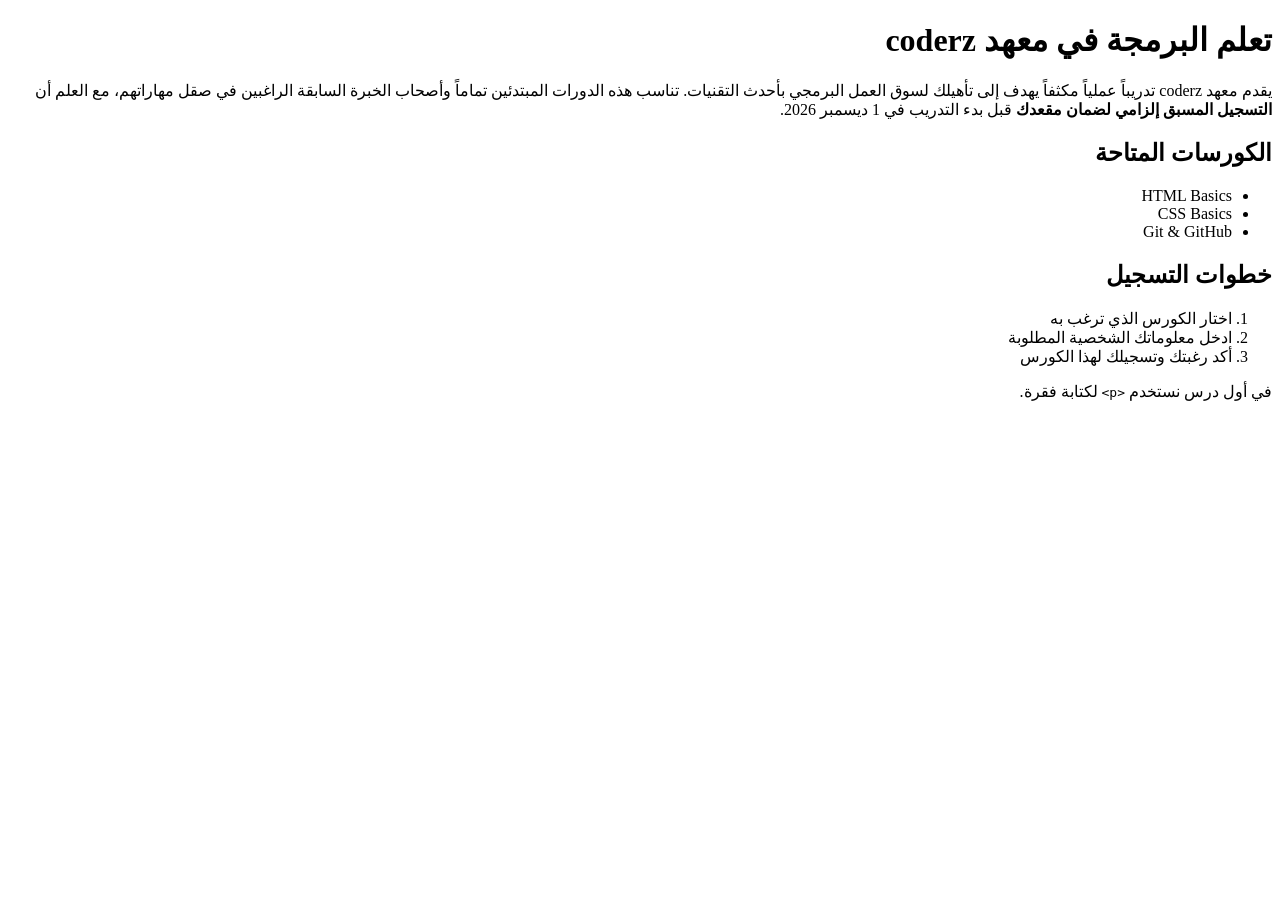
<file: assignment-1/index.html>
<!DOCTYPE html>
<html lang="ar" dir="rtl">
<head>
    <meta charset="UTF-8">
    <meta name="viewport" content="width=device-width, initial-scale=1.0">
    <title>معهد coderz</title>
</head>
<body>

    <h1>تعلم البرمجة في معهد coderz</h1>

    <p>
        يقدم معهد coderz تدريباً عملياً مكثفاً يهدف إلى تأهيلك لسوق العمل البرمجي بأحدث التقنيات. 
        تناسب هذه الدورات المبتدئين تماماً وأصحاب الخبرة السابقة الراغبين في صقل مهاراتهم، 
        مع العلم أن <strong>التسجيل المسبق إلزامي لضمان مقعدك</strong> قبل بدء التدريب في 
        <time datetime="2026-12-01">1 ديسمبر 2026</time>.
    </p>

    <section>
        <h2>الكورسات المتاحة</h2>
        <ul>
            <li>HTML Basics</li>
            <li>CSS Basics</li>
            <li>Git &amp; GitHub</li>
        </ul>
    </section>

    <section>
        <h2>خطوات التسجيل</h2>
        <ol>
            <li> اختار الكورس الذي ترغب به</li>
            <li>ادخل معلوماتك الشخصية المطلوبة</li>
            <li>أكد رغبتك وتسجيلك لهذا الكورس</li>
    </section>

    <section>
        <p>في أول درس نستخدم <code>&lt;p&gt;</code> لكتابة فقرة.</p>
    </section>

    








    
</body>
</html>
</file>
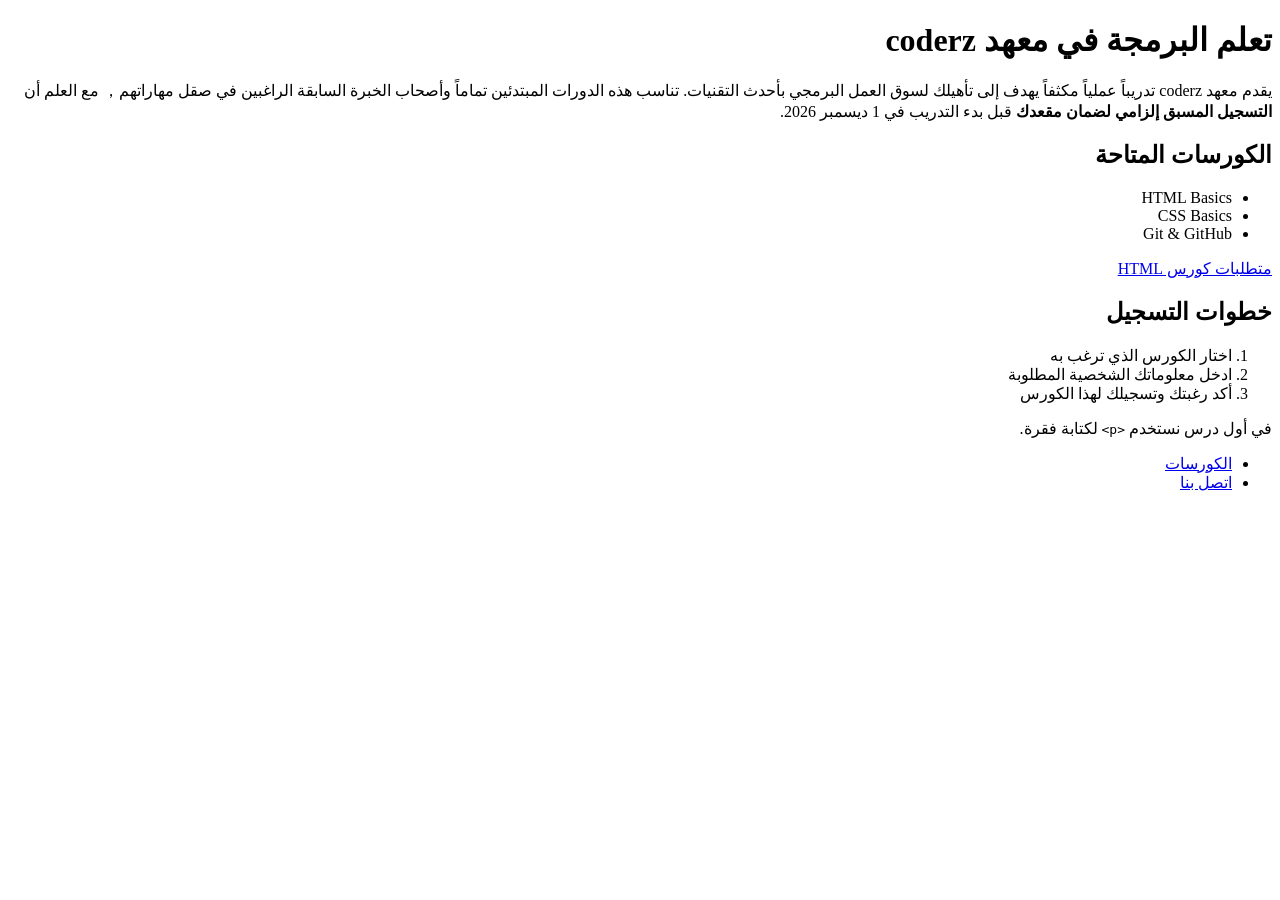
<file: assignment-2/index.html>
<!DOCTYPE html>
<html lang="ar" dir="rtl">
<head>
    <meta charset="UTF-8">
    <meta name="viewport" content="width=device-width, initial-scale=1.0">
    <title>معهد coderz</title>
</head>
<body>

    <h1>تعلم البرمجة في معهد coderz</h1>

    <p>
        يقدم معهد coderz تدريباً عملياً مكثفاً يهدف إلى تأهيلك لسوق العمل البرمجي بأحدث التقنيات. 
        تناسب هذه الدورات المبتدئين تماماً وأصحاب الخبرة السابقة الراغبين في صقل مهاراتهم， 
        مع العلم أن <strong>التسجيل المسبق إلزامي لضمان مقعدك</strong> قبل بدء التدريب في 
        <time datetime="2026-12-01">1 ديسمبر 2026</time>.
    </p>

    <section>
        <h2>الكورسات المتاحة</h2>
        <ul>
            <li>HTML Basics</li>
            <li>CSS Basics</li>
            <li>Git &amp; GitHub</li>
        </ul>
        <p>
            <a href="pages/courses.html#requirements">متطلبات كورس HTML</a>
        </p>
    </section>
        
    <section>
        <h2>خطوات التسجيل</h2>
        <ol>
            <li> اختار الكورس الذي ترغب به</li>
            <li>ادخل معلوماتك الشخصية المطلوبة</li>
            <li>أكد رغبتك وتسجيلك لهذا الكورس</li>
    </section>

    <section>
        <p>في أول درس نستخدم <code>&lt;p&gt;</code> لكتابة فقرة.</p>
    </section>

    
    <nav>
        <ul>
            <li><a href="pages/courses.html" >الكورسات</a></li>
            <li><a href="pages/contact.html" >اتصل بنا</a></li>
        </ul>

    </nav>





    
</body>
</html>
</file>
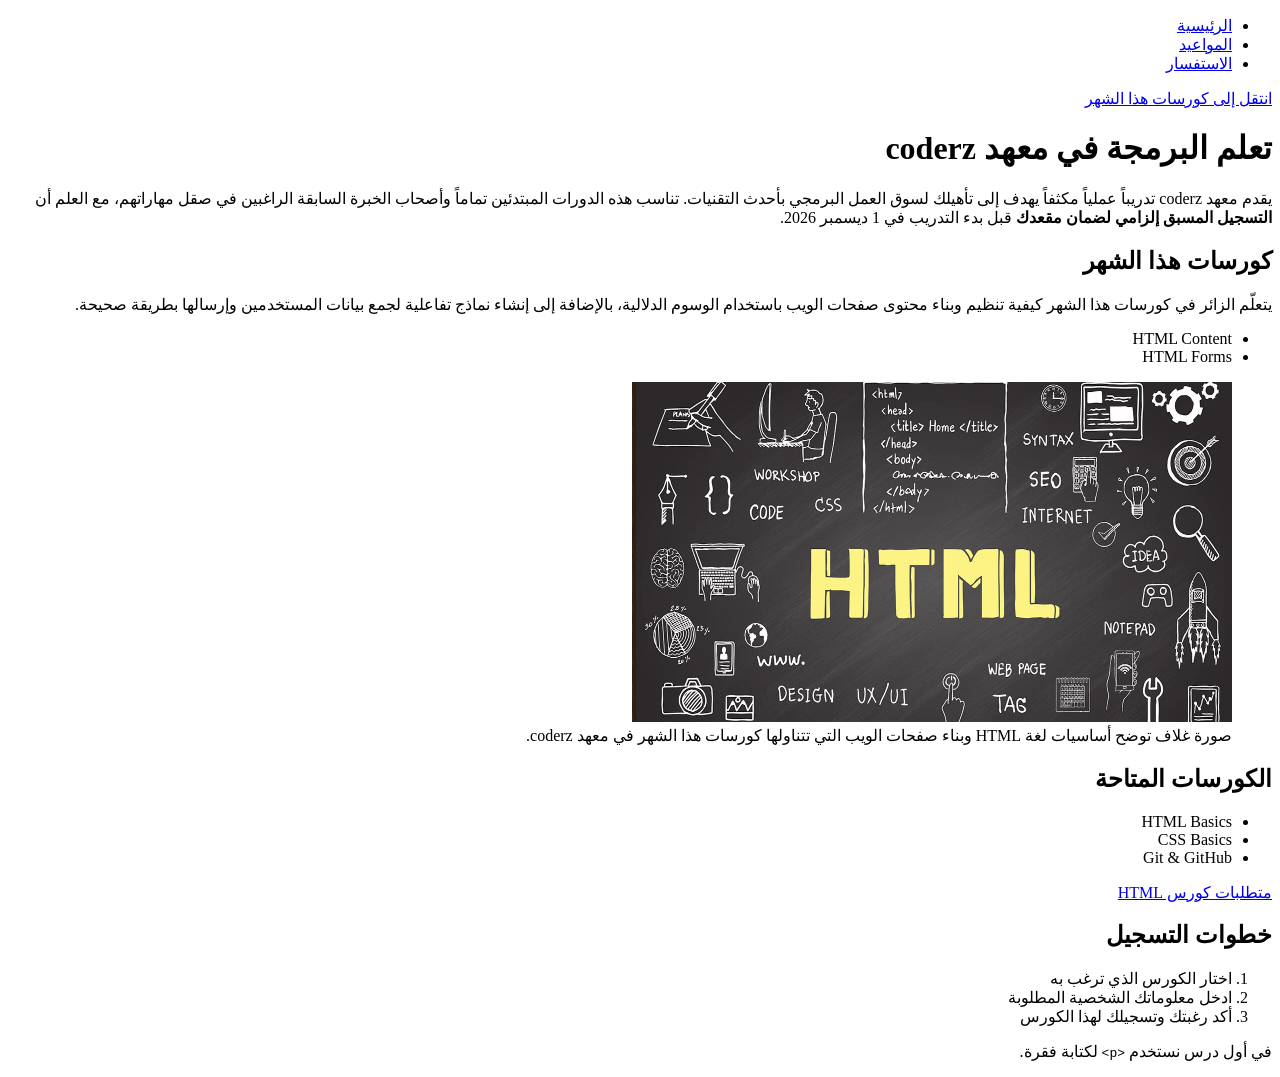
<file: session-5/index.html>
<!DOCTYPE html>
<html lang="ar" dir="rtl">
<head>
    <meta charset="UTF-8">
    <meta name="viewport" content="width=device-width, initial-scale=1.0">
    <title>معهد coderz</title>
</head>
<body>

    <header>
        <nav>
            <ul>
                <li><a href="index.html">الرئيسية</a></li>
                <li><a href="pages/schedule.html">المواعيد</a></li>
                <li><a href="pages/enquiry.html">الاستفسار</a></li>
            </ul>
        </nav>
        <p><a href="#monthly-courses">انتقل إلى كورسات هذا الشهر</a></p>
    </header>

    <main>
        <h1>تعلم البرمجة في معهد coderz</h1>

        <p>
            يقدم معهد coderz تدريباً عملياً مكثفاً يهدف إلى تأهيلك لسوق العمل البرمجي بأحدث التقنيات. 
            تناسب هذه الدورات المبتدئين تماماً وأصحاب الخبرة السابقة الراغبين في صقل مهاراتهم، 
            مع العلم أن <strong>التسجيل المسبق إلزامي لضمان مقعدك</strong> قبل بدء التدريب في 
            <time datetime="2026-12-01">1 ديسمبر 2026</time>.
        </p>

        <section id="monthly-courses">
            <h2>كورسات هذا الشهر</h2>
            <p>
                يتعلّم الزائر في كورسات هذا الشهر كيفية تنظيم وبناء محتوى صفحات الويب باستخدام الوسوم الدلالية، 
                بالإضافة إلى إنشاء نماذج تفاعلية لجمع بيانات المستخدمين وإرسالها بطريقة صحيحة.
            </p>
            <ul>
                <li>HTML Content</li>
                <li>HTML Forms</li>
            </ul>
            <figure>
                <img src="images/course-cover.jpg" alt="سبورة سوداء تتوسطها كلمة HTML باللون الأصفر مع رسم توضيحي لهيكل صفحة الويب الأساسي ومفاهيم التصميم والبرمجة" width="600" height="340">
                <figcaption>صورة غلاف توضح أساسيات لغة HTML وبناء صفحات الويب التي تتناولها كورسات هذا الشهر في معهد coderz.</figcaption>
            </figure>
        </section>

        <section>
            <h2>الكورسات المتاحة</h2>
            <ul>
                <li>HTML Basics</li>
                <li>CSS Basics</li>
                <li>Git &amp; GitHub</li>
            </ul>
            <p>
                <a href="pages/courses.html#requirements">متطلبات كورس HTML</a>
            </p>
        </section>

        <section>
            <h2>خطوات التسجيل</h2>
            <ol>
                <li>اختار الكورس الذي ترغب به</li>
                <li>ادخل معلوماتك الشخصية المطلوبة</li>
                <li>أكد رغبتك وتسجيلك لهذا الكورس</li>
            </ol>
        </section>

        <section>
            <p>في أول درس نستخدم <code>&lt;p&gt;</code> لكتابة فقرة.</p>
        </section>
    </main>

</body>
</html>
</file>
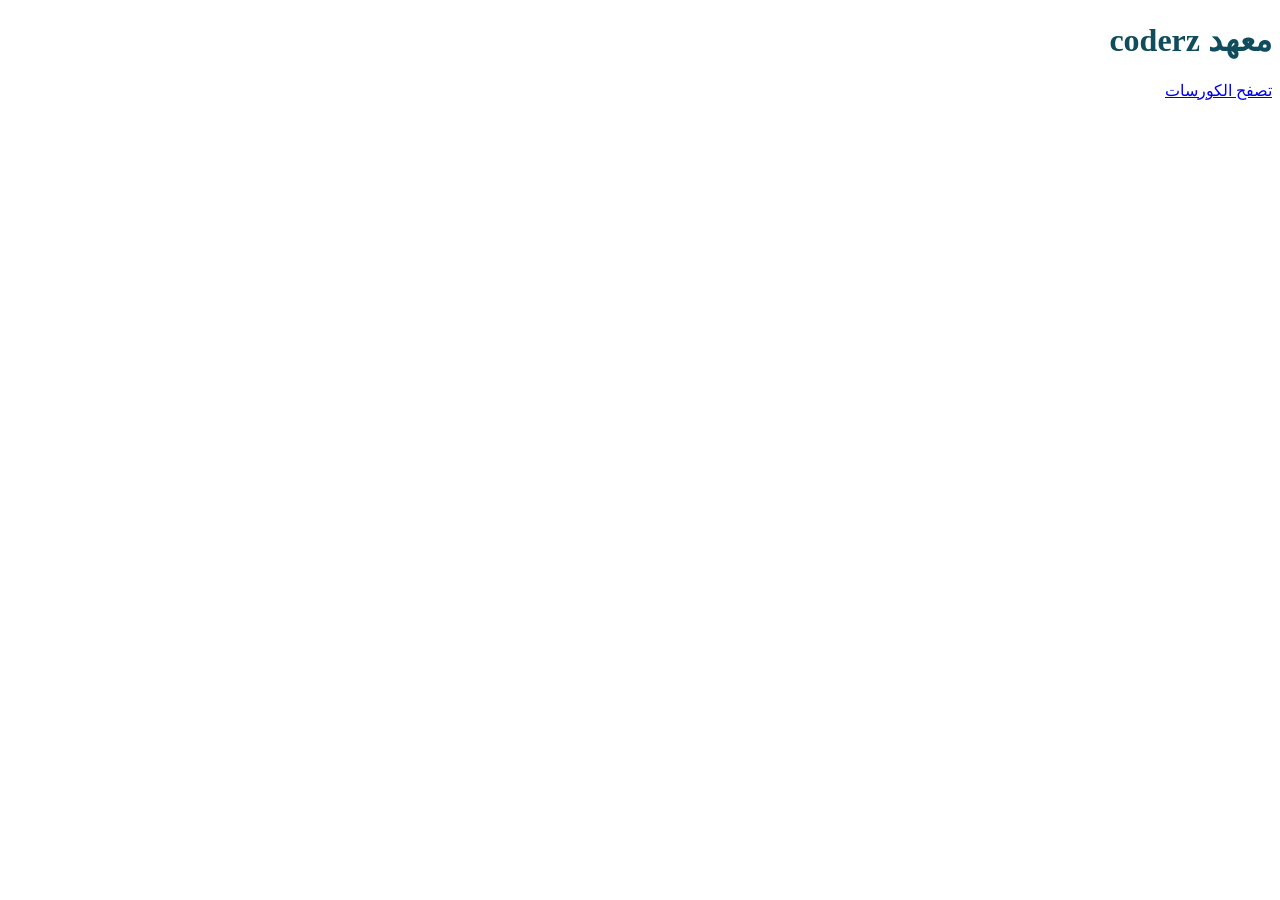
<file: session6/assiment1/index.html>
<!DOCTYPE html>
<html lang="ar" dir="rtl">
<head>
    <meta charset="UTF-8">
    <meta name="viewport" content="width=device-width, initial-scale=1.0">
    <title>معهد coderz</title>
    <link rel="stylesheet" href="styles.css">
</head>
<body>
    <h1>معهد coderz</h1>
    <p><a href="pages/courses.html">تصفح الكورسات</a></p>
</body>
</html>
</file>
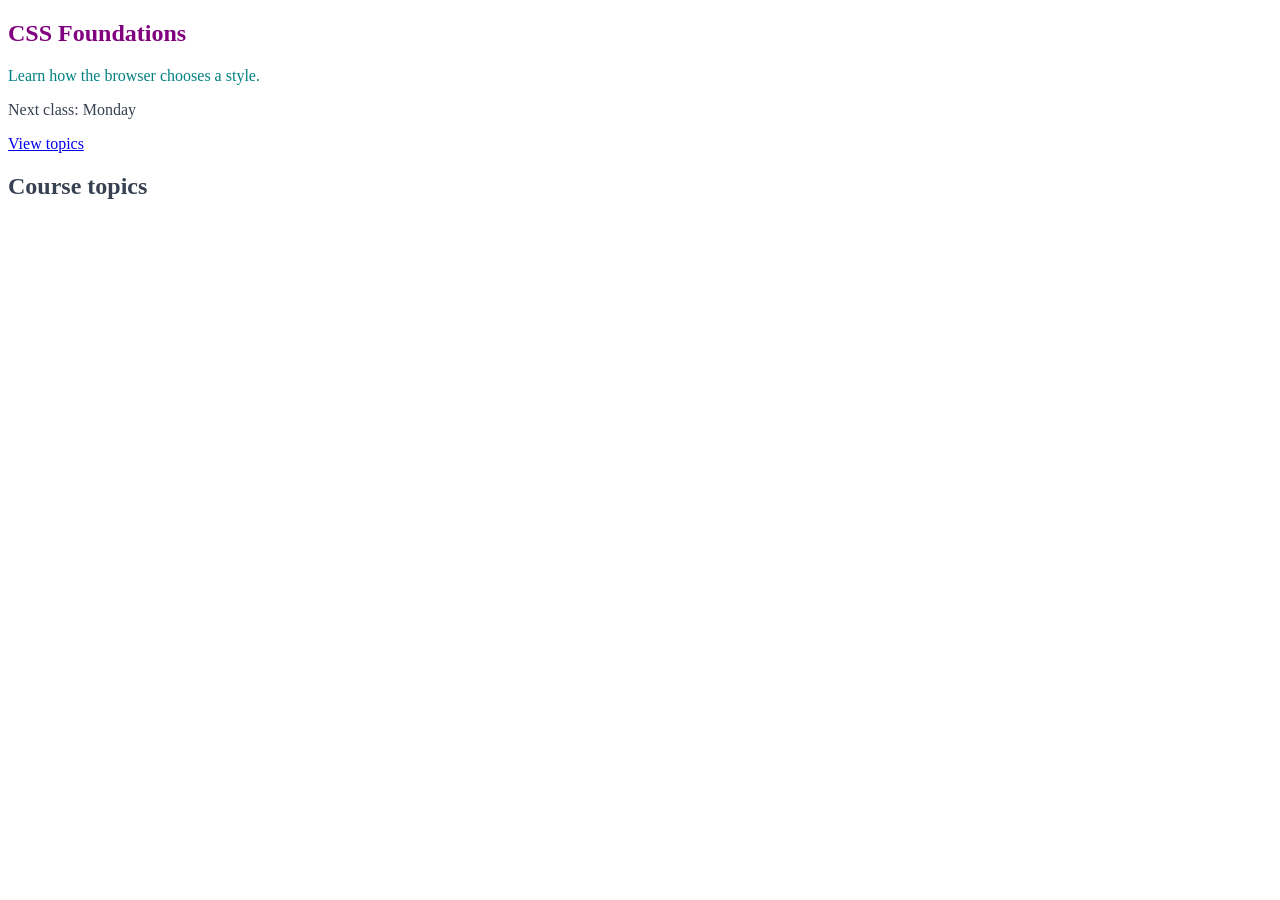
<file: session6/assiment2/index.html>
<!DOCTYPE html>
<html lang="en">
<head>
    <meta charset="UTF-8">
    <meta name="viewport" content="width=device-width, initial-scale=1.0">
    <title>coderz - CSS Specificity and Inheritance</title>
    <link rel="stylesheet" href="styles.css">
</head>
<body>
    <article class="course-card">
        <h1 id="course-title" class="title">CSS Foundations</h1>
        <p>Learn how the browser chooses a style.</p>

        <div class="details">
            <p>Next class: Monday</p>
        </div>

        <a href="#topics">View topics</a>
        <h2 id="topics">Course topics</h2>
    </article>
</body>
</html>
</file>
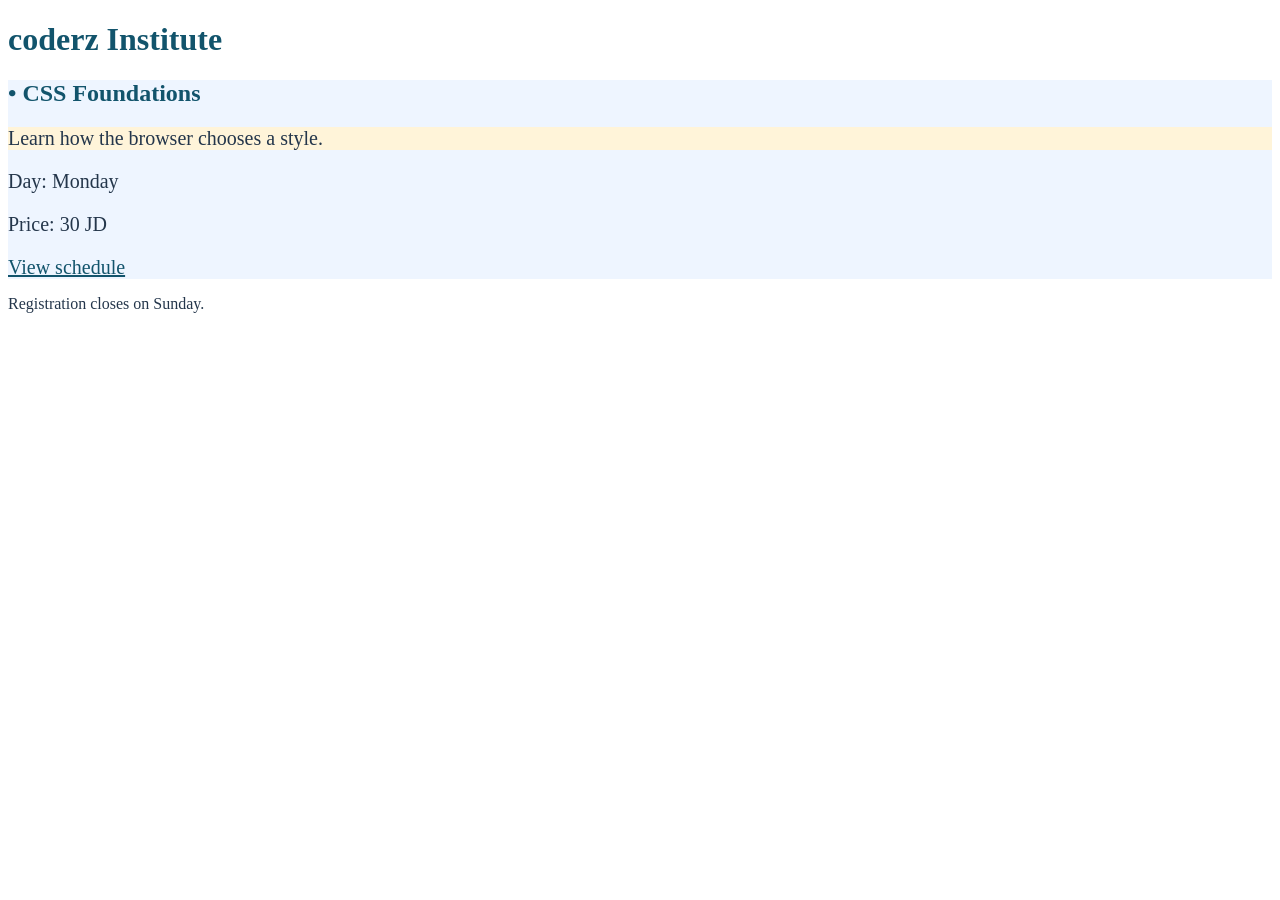
<file: session6/assiment3/index.html>
<!doctype html>
<html lang="en">
<head>
  <meta charset="utf-8">
  <title>coderz | Course announcement</title>
  <link rel="stylesheet" href="styles.css">
</head>
<body>
  <header>
    <h1>coderz Institute</h1>
  </header>

  <main>
    <article class="course-card">
      <h2>CSS Foundations</h2>
      <p>Learn how the browser chooses a style.</p>

      <div class="details" id="schedule">
        <p>Day: Monday</p>
        <p>Price: 30 JD</p>
      </div>

      <a class="action" href="#schedule">View schedule</a>
    </article>

    <p>Registration closes on Sunday.</p>
  </main>
</body>
</html>
</file>
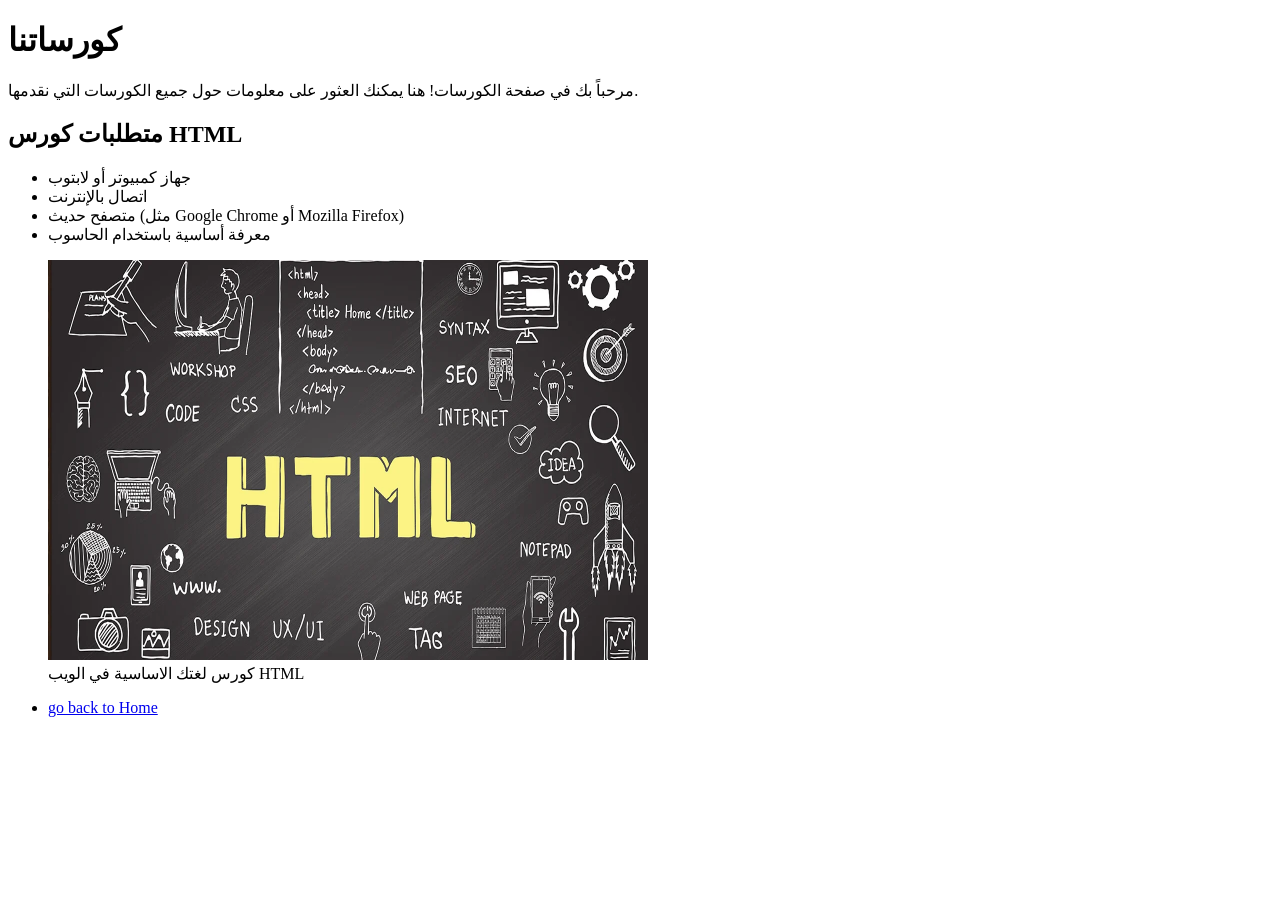
<file: assignment-2/pages/courses.html>
<!DOCTYPE html>
<html lang="en">
<head>
    <meta charset="UTF-8">
    <meta name="viewport" content="width=device-width, initial-scale=1.0">
    <title>Courses</title>
</head>
<body>
    <h1>كورساتنا</h1>
    <p>مرحباً بك في صفحة الكورسات! هنا يمكنك العثور على معلومات حول جميع الكورسات التي نقدمها.</p>

<h2 id="requirements">متطلبات كورس HTML</h2>
        <ul>
            <li>جهاز كمبيوتر أو لابتوب</li>
            <li>اتصال بالإنترنت</li>
            <li>متصفح حديث (مثل Google Chrome أو Mozilla Firefox)</li>
            <li>معرفة أساسية باستخدام الحاسوب</li>
        </ul>
<figure>
        <img src="../images/course-cover.jpg" alt="HTML Course" width="600" height="400">
        <figcaption>كورس لغتك الاساسية في الويب HTML</figcaption>
    </figure>
     <nav>
        <ul>
            <li><a href="../index.html">go back to Home</a></li>
        </ul>
    </nav>





</body>
</html>
</file>
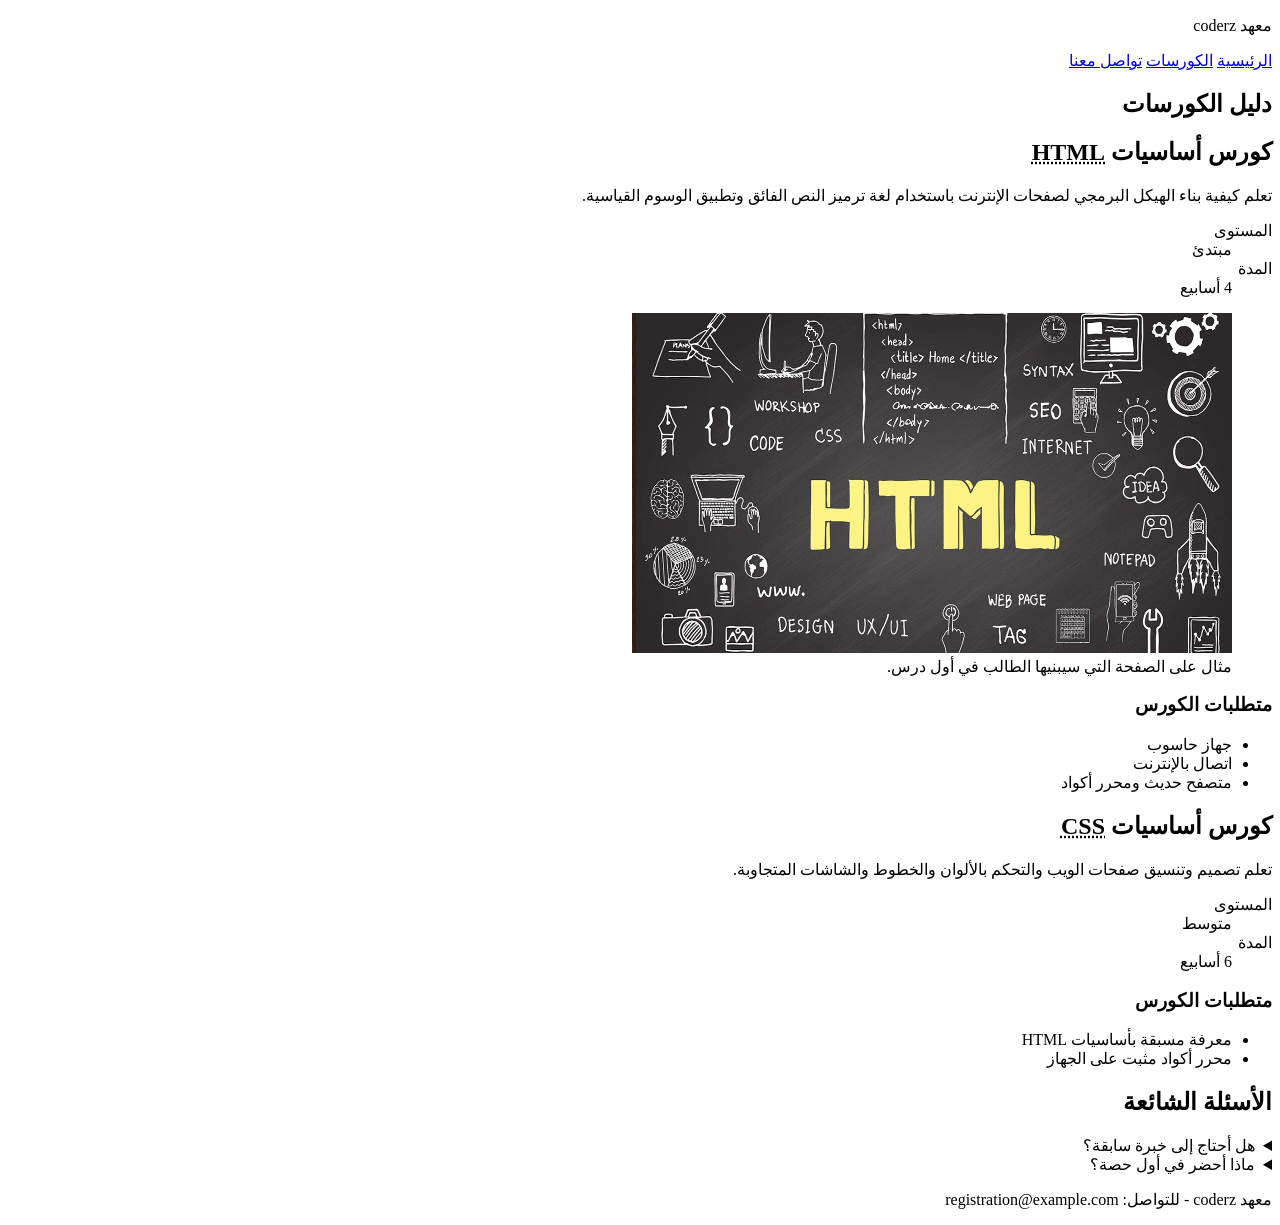
<file: assignment-3/pages/courses.html>
<!DOCTYPE html>
<html lang="ar" dir="rtl">
<head>
    <meta charset="UTF-8">
    <meta name="viewport" content="width=device-width, initial-scale=1.0">
    <title>معهد coderz - دليل الكورسات</title>
</head>
<body>

    <header>
        <p>معهد coderz</p>
        <nav>
            <a href="../index.html">الرئيسية</a>
            <a href="courses.html">الكورسات</a>
            <a href="contact.html">تواصل معنا</a>
        </nav>
    </header>

    <main>
        <section>
            <h1>دليل الكورسات</h1>

            <article>
                <h2>كورس أساسيات <abbr title="HyperText Markup Language">HTML</abbr></h2>
                <p>تعلم كيفية بناء الهيكل البرمجي لصفحات الإنترنت باستخدام لغة ترميز النص الفائق وتطبيق الوسوم القياسية.</p>

                <dl>
                    <dt>المستوى</dt>
                    <dd>مبتدئ</dd>
                    <dt>المدة</dt>
                    <dd>4 أسابيع</dd>
                </dl>

                <figure>
                    <img src="../images/course-cover.jpg" alt="رسم توضيحي لعناصر وهيكلية أكواد HTML الأساسية" width="600" height="340">
                    <figcaption>مثال على الصفحة التي سيبنيها الطالب في أول درس.</figcaption>
                </figure>

                <h3 id="requirements">متطلبات الكورس</h3>
                <ul>
                    <li>جهاز حاسوب</li>
                    <li>اتصال بالإنترنت</li>
                    <li>متصفح حديث ومحرر أكواد</li>
                </ul>
            </article>

            <article>
                <h2>كورس أساسيات <abbr title="Cascading Style Sheets">CSS</abbr></h2>
                <p>تعلم تصميم وتنسيق صفحات الويب والتحكم بالألوان والخطوط والشاشات المتجاوبة.</p>

                <dl>
                    <dt>المستوى</dt>
                    <dd>متوسط</dd>
                    <dt>المدة</dt>
                    <dd>6 أسابيع</dd>
                </dl>

                <h3>متطلبات الكورس</h3>
                <ul>
                    <li>معرفة مسبقة بأساسيات HTML</li>
                    <li>محرر أكواد مثبت على الجهاز</li>
                </ul>
            </article>
        </section>

        <section>
            <h2>الأسئلة الشائعة</h2>

            <details>
                <summary>هل أحتاج إلى خبرة سابقة؟</summary>
                <p>لا، كورس HTML يبدأ معك من الصفر تماماً ولا يتطلب أي معرفة مسبقة.</p>
            </details>

            <details>
                <summary>ماذا أحضر في أول حصة؟</summary>
                <p>أحضر جهاز الحاسوب المحمول الخاص بك مع تثبيت متصفح حديث ومحرر الأكواد VS Code.</p>
            </details>
        </section>
    </main>

    <footer>
        <p>معهد coderz - للتواصل: registration@example.com</p>
    </footer>

</body>
</html>
</file>
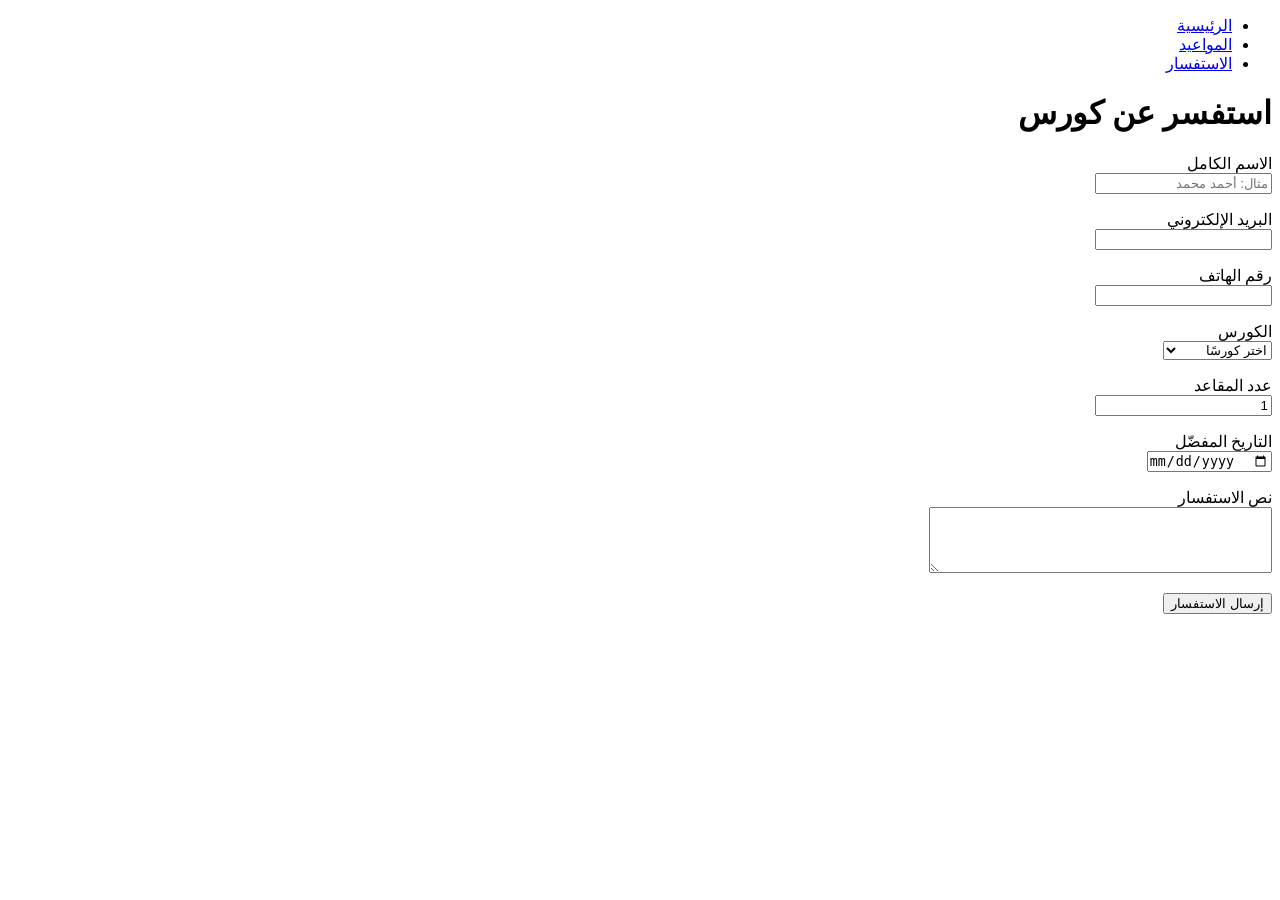
<file: session-5/pages/enquiry.html>
<!DOCTYPE html>
<html lang="ar" dir="rtl">
<head>
    <meta charset="UTF-8">
    <meta name="viewport" content="width=device-width, initial-scale=1.0">
    <title>معهد coderz - استفسر عن كورس</title>
</head>
<body>

    <header>
        <nav>
            <ul>
                <li><a href="../index.html">الرئيسية</a></li>
                <li><a href="schedule.html">المواعيد</a></li>
                <li><a href="enquiry.html">الاستفسار</a></li>
            </ul>
        </nav>
    </header>

    <main>
        <h1>استفسر عن كورس</h1>

        <form action="#">
            <p>
                <label for="full-name">الاسم الكامل</label><br>
                <input type="text" id="full-name" name="full_name" placeholder="مثال: أحمد محمد" autocomplete="name">
            </p>
            <p>
                <label for="email">البريد الإلكتروني</label><br>
                <input type="email" id="email" name="email">
            </p>
            <p>
                <label for="phone">رقم الهاتف</label><br>
                <input type="tel" id="phone" name="phone">
            </p>
            <p>
                <label for="course">الكورس</label><br>
                <select id="course" name="course">
                    <option value="">اختر كورسًا</option>
                    <option value="content">HTML Content</option>
                    <option value="forms">HTML Forms</option>
                </select>
            </p>
            <p>
                <label for="seats">عدد المقاعد</label><br>
                <input type="number" id="seats" name="seats" value="1">
            </p>
            <p>
                <label for="preferred-date">التاريخ المفضّل</label><br>
                <input type="date" id="preferred-date" name="preferred_date">
            </p>
            <p>
                <label for="enquiry-message">نص الاستفسار</label><br>
                <textarea id="enquiry-message" name="message" rows="4" cols="40"></textarea>
            </p>
            <p>
                <button type="submit">إرسال الاستفسار</button>
            </p>
        </form>
    </main>

</body>
</html>
</file>
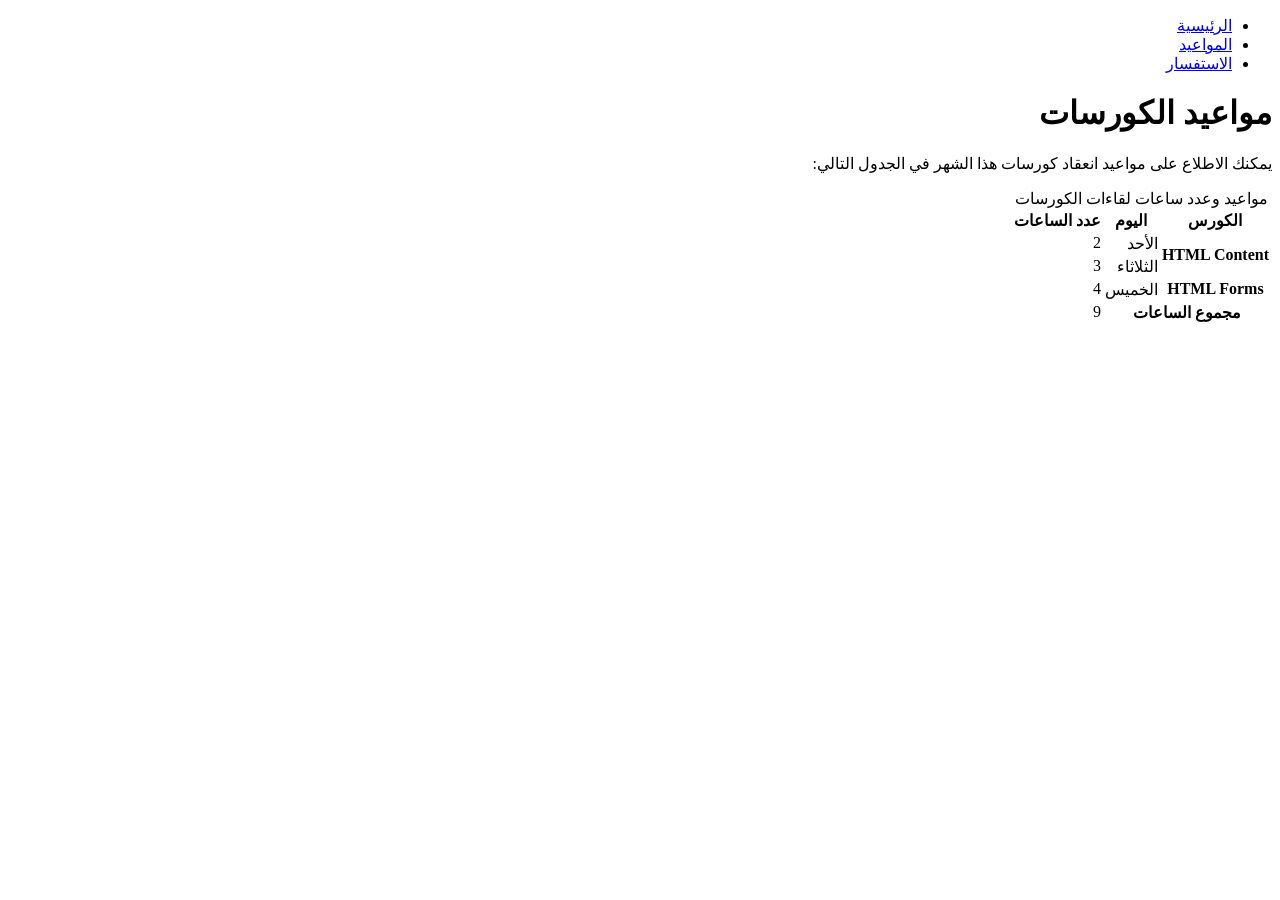
<file: session-5/pages/schedule.html>
<!DOCTYPE html>
<html lang="ar" dir="rtl">
<head>
    <meta charset="UTF-8">
    <meta name="viewport" content="width=device-width, initial-scale=1.0">
    <title>معهد coderz - مواعيد الكورسات</title>
</head>
<body>

    <header>
        <nav>
            <ul>
                <li><a href="../index.html">الرئيسية</a></li>
                <li><a href="schedule.html">المواعيد</a></li>
                <li><a href="enquiry.html">الاستفسار</a></li>
            </ul>
        </nav>
    </header>

    <main>
        <h1>مواعيد الكورسات</h1>
        <p>يمكنك الاطلاع على مواعيد انعقاد كورسات هذا الشهر في الجدول التالي:</p>

        <table>
            <caption>مواعيد وعدد ساعات لقاءات الكورسات</caption>
            <thead>
                <tr>
                    <th scope="col">الكورس</th>
                    <th scope="col">اليوم</th>
                    <th scope="col">عدد الساعات</th>
                </tr>
            </thead>
            <tbody>
                <tr>
                    <th scope="rowgroup" rowspan="2">HTML Content</th>
                    <td>الأحد</td>
                    <td>2</td>
                </tr>
                <tr>
                    <td>الثلاثاء</td>
                    <td>3</td>
                </tr>
            </tbody>
            <tbody>
                <tr>
                    <th scope="row">HTML Forms</th>
                    <td>الخميس</td>
                    <td>4</td>
                </tr>
            </tbody>
            <tfoot>
                <tr>
                    <th scope="row" colspan="2">مجموع الساعات</th>
                    <td>9</td>
                </tr>
            </tfoot>
        </table>
    </main>

</body>
</html>
</file>
<file: session6/assiment1/styles.css>
:root {
    --brand: #0f4c5c;
}

h1,
h2 {
    color: var(--brand);
}

.course-card {
    background-color: #f8f9fa;
    border: 1px solid #dee2e6;
    padding: 16px;
    margin-bottom: 16px;
}

.status {
    display: inline-block;
    padding: 4px 10px;
}

.course-card[data-status="open"] .status {
    background-color: #d4edda;
}

.course-card[data-status="full"] .status {
    background-color: #e2e3e5;
}
</file>
<file: session6/assiment2/styles.css>
#course-title { color: purple; }
.title        { color: green; }
h1            { color: navy; }

.course-card  { color: #374151; }

.course-card > p {
    color: teal;
}

a:hover {
    color: crimson;
}

a:focus-visible {
    outline: 2px solid #0f4c5c;
}
</file>
<file: session6/assiment3/styles.css>
:root {
  --brand: #12546c;
  font-size: 16px;
}

body {
  color: #24364b;
  background: white;
}

h1, h2 {
  color: var(--brand);
}

.course-card {
  background: #eef5ff;
  font-size: 20px;
}

.course-card h2 {
  font-size: 1.5rem;
}

.course-card > p {
  background: #fff4d9;
}

.course-card h2::before {
  content: "• ";
  color: var(--brand);
}

.action {
  color: #12546c;
}

.action:hover {
  color: #6845a8;
}

.action:focus-visible {
  outline: 3px solid orange;
}
</file>
